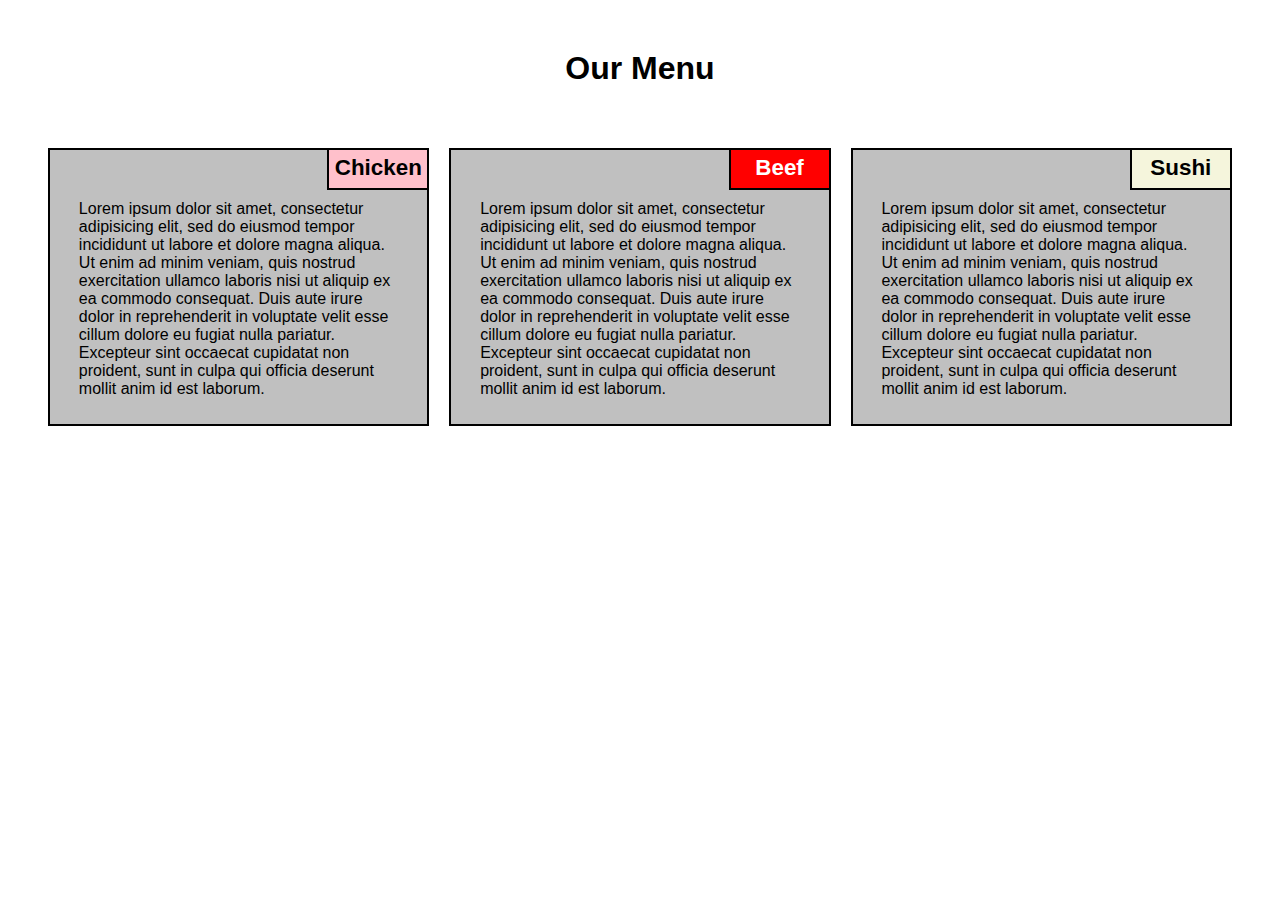
<file: site/index.html>
<!DOCTYPE html>
<html>
    <head>
        <meta charset="utf-8">
        <meta name="viewport" content="width=device-width, initial-scale=1">
        <title>Coursera Web Dev Course - Module 2 Assignment v2<</title>
        <link rel="stylesheet" href="css/menu.css">
    </head>
    
    <body>

        <h1>Our Menu</h1>
        
        <div id="menu">
            
            <!-- Menu Item 1 -->
                <div class="col-lg-4 col-md-6 col-sm-12 container">
                    <div class="box">
                        <div class="title" id="chicken">Chicken</div>
                        <p class="content">Lorem ipsum dolor sit amet, consectetur adipisicing elit, sed do eiusmod
                            tempor incididunt ut labore et dolore magna aliqua. Ut enim ad minim veniam,
                            quis nostrud exercitation ullamco laboris nisi ut aliquip ex ea commodo
                            consequat. Duis aute irure dolor in reprehenderit in voluptate velit esse
                            cillum dolore eu fugiat nulla pariatur. Excepteur sint occaecat cupidatat non
                        proident, sunt in culpa qui officia deserunt mollit anim id est laborum.</p>
                    </div>
                </div>


            <!-- Menu Item 2 -->
                <div class="col-lg-4 col-md-6 col-sm-12 container">
                    <div class="box">
                        <div class="title" id="beef">Beef</div>
                        <p class="content">Lorem ipsum dolor sit amet, consectetur adipisicing elit, sed do eiusmod
                            tempor incididunt ut labore et dolore magna aliqua. Ut enim ad minim veniam,
                            quis nostrud exercitation ullamco laboris nisi ut aliquip ex ea commodo
                            consequat. Duis aute irure dolor in reprehenderit in voluptate velit esse
                            cillum dolore eu fugiat nulla pariatur. Excepteur sint occaecat cupidatat non
                        proident, sunt in culpa qui officia deserunt mollit anim id est laborum.</p>
                    </div>
                </div>

            <!-- Menu Item 3 -->
                <div class="col-lg-4 col-md-12 col-sm-12 container">
                    <div class="box">
                        <div class="title" id="sushi">Sushi</div>
                        <p class="content">Lorem ipsum dolor sit amet, consectetur adipisicing elit, sed do eiusmod
                            tempor incididunt ut labore et dolore magna aliqua. Ut enim ad minim veniam,
                            quis nostrud exercitation ullamco laboris nisi ut aliquip ex ea commodo
                            consequat. Duis aute irure dolor in reprehenderit in voluptate velit esse
                            cillum dolore eu fugiat nulla pariatur. Excepteur sint occaecat cupidatat non
                        proident, sunt in culpa qui officia deserunt mollit anim id est laborum.</p>
                    </div>
                </div>
    
    </body>
</html>
</file>
<file: site/css/menu.css>
body {
font-family: arial, helvetica, sans-serif;
color: #000000;
}

/********** Base styles **********/
* {
box-sizing: border-box;
}

h1 {
text-align: center;
margin-top:50px;
}

p {
width: 90%;
margin-right: auto;
margin-left: auto;
color: black;
}


/********** Menu Style Elements ***********/

#menu {
padding:30px;
}

.container{
background-color: white;
position: relative;
padding:0px;
}

.box {
position: relative;
border: 2px solid black;
padding: 0px;
text-align:center;
margin:10px;
background-color: silver;
}

.title {
position: relative;
border-bottom: 2px solid black;
border-left: 2px solid black;
text-align:center;
font-size: 140%;
padding:5px;
font-weight:bold;
width:100px;
float:right;
height:40px;
}

.content {
position: relative;
text-align: left;
padding:10px;
clear:both;
}


#chicken {
    background-color:pink;
}

#beef {

    background-color:red; 
    color:white

}

#sushi {
    background-color:beige
}

/************* Responsive Framework *********/

/************ Desktop view: 992px and above ***********/ 
/* Each of the 3 sections should take up equal amount of space on the screen. 
As you make the browser window wider or narrower, each section should become wider or narrower. */

@media (min-width: 992px) {
.col-lg-1, .col-lg-2, .col-lg-3, .col-lg-4, .col-lg-5, .col-lg-6, .col-lg-7, .col-lg-8, .col-lg-9, .col-lg-10, .col-lg-11, .col-lg-12 {
float: left;
}

.col-lg-1 {
width: 8.33%;
}
.col-lg-2 {
width: 16.66%;
}
.col-lg-3 {
width: 25%;
}
.col-lg-4 {
width: 33.33%;
}
.col-lg-5 {
width: 41.66%;
}
.col-lg-6 {
width: 50%;
}
.col-lg-7 {
width: 58.33%;
}
.col-lg-8 {
width: 66.66%;
}
.col-lg-9 {
width: 74.99%;
}
.col-lg-10 {
width: 83.33%;
}
.col-lg-11 {
width: 91.66%;
}
.col-lg-12 {
width: 100%;
}
}

/************ Tablet View (between 768px and 991px, inclusively) **************/
/* The first 2 sections should be in the first row and be of equal size. The 3rd section should be in the second row and take up the entire row by itself. */

@media (min-width: 768px) and (max-width: 991px) {
.col-md-1, .col-md-2, .col-md-3, .col-md-4, .col-md-5, .col-md-6, .col-md-7, .col-md-8, .col-md-9, .col-md-10, .col-md-11, .col-md-12 {
float: left;
}

.col-md-1 {
width: 8.33%;
}
.col-md-2 {
width: 16.66%;
}
.col-md-3 {
width: 25%;
}
.col-md-4 {
width: 33.33%;
}
.col-md-5 {
width: 41.66%;
}
.col-md-6 {
width: 50%;
}
.col-md-7 {
width: 58.33%;
}
.col-md-8 {
width: 66.66%;
}
.col-md-9 {
width: 74.99%;
}
.col-md-10 {
width: 83.33%;
}
.col-md-11 {
width: 91.66%;
}
.col-md-12 {
width: 100%;
}
}

/********** Mobile devices only (equal to or less than 767px) ***********/
/* Each section should take up the entire row.*/

@media (max-width: 767px) {
.col-sm-1, .col-sm-2, .col-sm-3, .col-sm-4, .col-sm-5, .col-sm-6, .col-sm-7, .col-sm-8, .col-sm-9, .col-sm-10, .col-sm-11, .col-sm-12 {
float: left;
}

.col-sm-1 {
width: 8.33%;
}
.col-sm-2 {
width: 16.66%;
}
.col-sm-3 {
width: 25%;
}
.col-sm-4 {
width: 33.33%;
}
.col-sm-5 {
width: 41.66%;
}
.col-sm-6 {
width: 50%;
}
.col-sm-7 {
width: 58.33%;
}
.col-sm-8 {
width: 66.66%;
}
.col-sm-9 {
width: 74.99%;
}
.col-sm-10 {
width: 83.33%;
}
.col-sm-11 {
width: 91.66%;
}
.col-sm-12 {
width: 100%;
}
}
</file>
